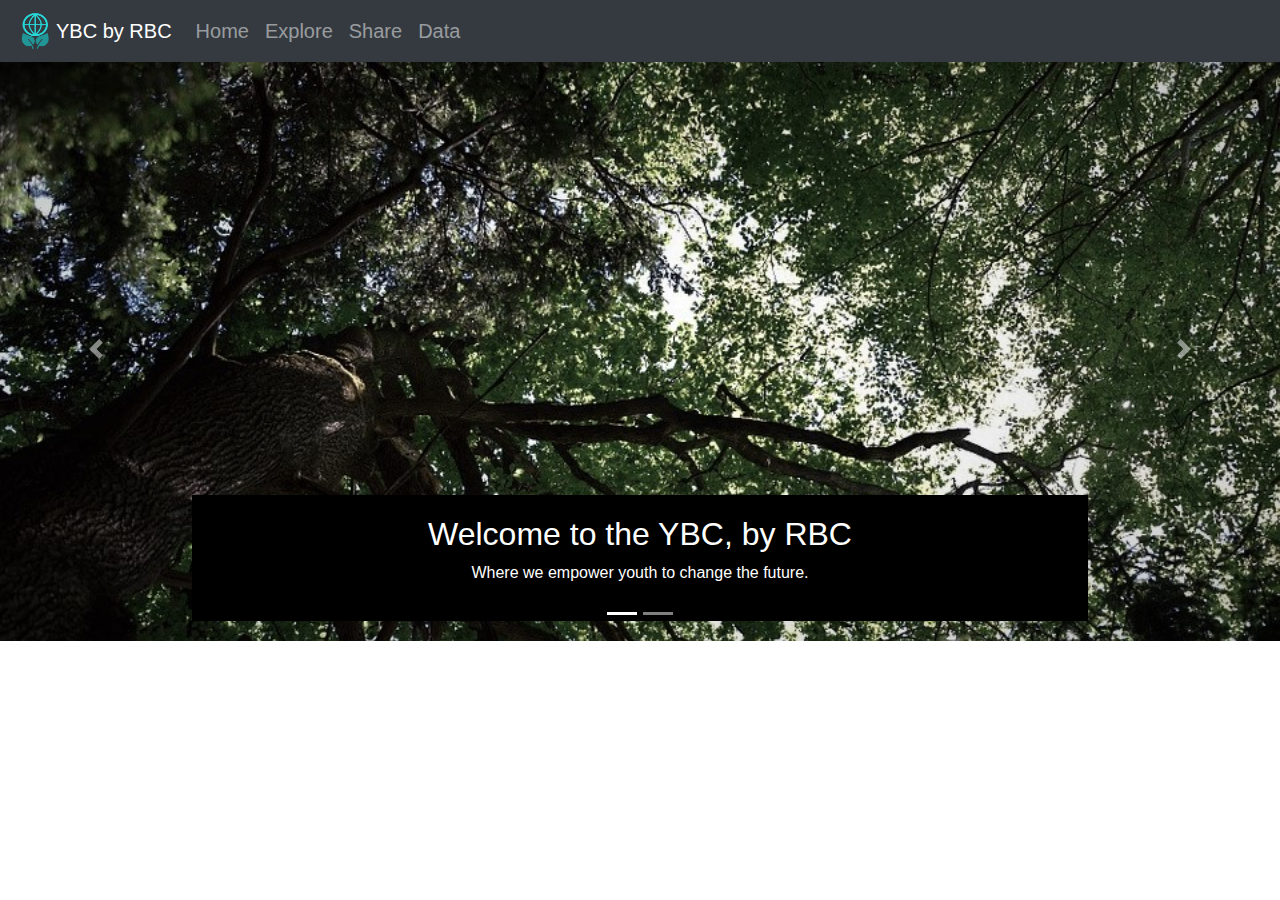
<file: RBC/index.html>
<!DOCTYPE html>
<html lang="en">

<head>

  <meta charset="utf-8">
  <meta name="viewport" content="width=device-width, initial-scale=1, shrink-to-fit=no">
  <meta name="description" content="">
  <meta name="author" content="">

  <title>YBC by RBC</title>

  <!-- Bootstrap core CSS -->
  <link href="vendor/bootstrap/css/bootstrap.min.css" rel="stylesheet">

  <!-- Custom styles for this template -->
  <link href="css/modern-business.css" rel="stylesheet">

</head>

<body>

  <!-- Navigation -->
  <nav class="navbar fixed-top navbar-expand-lg navbar-dark bg-dark fixed-top">
    <div id="logo">
      <img src="rbclogo.png" alt="RBC" width="40" height="40" />
    </div>

    <a class="navbar-brand" href="index.html">YBC by RBC</a>
    <button class="navbar-toggler navbar-toggler-right" type="button" data-toggle="collapse"
      data-target="#navbarResponsive" aria-controls="navbarResponsive" aria-expanded="false"
      aria-label="Toggle navigation">
      <span class="navbar-toggler-icon"></span>
    </button>

    <div class="bar" id="navbarResponsive">
      <ul class="navbar-nav ml-auto">
        <a class="nav-link" href="index.html">Home</a>
        <a class="nav-link" href="explore.html">Explore</a>
        <a class="nav-link" href="addYBC.html">Share</a>
        <a class="nav-link" href="data.html">Data</a>
      </ul>
    </div>
    </div>
  </nav>

  <header>
    <div id="carouselExampleIndicators" class="carousel slide" data-ride="carousel">
      <ol class="carousel-indicators">
        <li data-target="#carouselExampleIndicators" data-slide-to="0" class="active"></li>
        <li data-target="#carouselExampleIndicators" data-slide-to="1"></li>
      </ol>
      <div class="carousel-inner" role="listbox">
        <!-- Slide One - Set the background image for this slide in the line below -->
        <div class="carousel-item active" style="background-image: url('download.jpg');">
          <div class="carousel-caption d-none d-md-block" style="background-color: black">
            <h2>Welcome to the YBC, by RBC</h2>
            <p>Where we empower youth to change the future.</p>
          </div>
        </div>
        <!-- Slide Two - Set the background image for this slide in the line below -->
        <div class="carousel-item" style="background-image: url('slide2.jpg');">
          <div class="carousel-caption d-none d-md-block" style="background-color: black";>
            <h2>Through YBC,</h2>
            <p>You can discover how YOU fit into the global biodiveristy crisis.</p>
          </div>
        </div>
      </div>

      <a class="carousel-control-prev" href="#carouselExampleIndicators" role="button" data-slide="prev">
        <span class="carousel-control-prev-icon" aria-hidden="true"></span>
        <span class="sr-only">Previous</span>
      </a>
      <a class="carousel-control-next" href="#carouselExampleIndicators" role="button" data-slide="next">
        <span class="carousel-control-next-icon" aria-hidden="true"></span>
        <span class="sr-only">Next</span>
      </a>
    </div>
  </header>

  <!-- Bootstrap core JavaScript -->
  <script src="vendor/jquery/jquery.min.js"></script>
  <script src="vendor/bootstrap/js/bootstrap.bundle.min.js"></script>

</body>

</html>
</file>
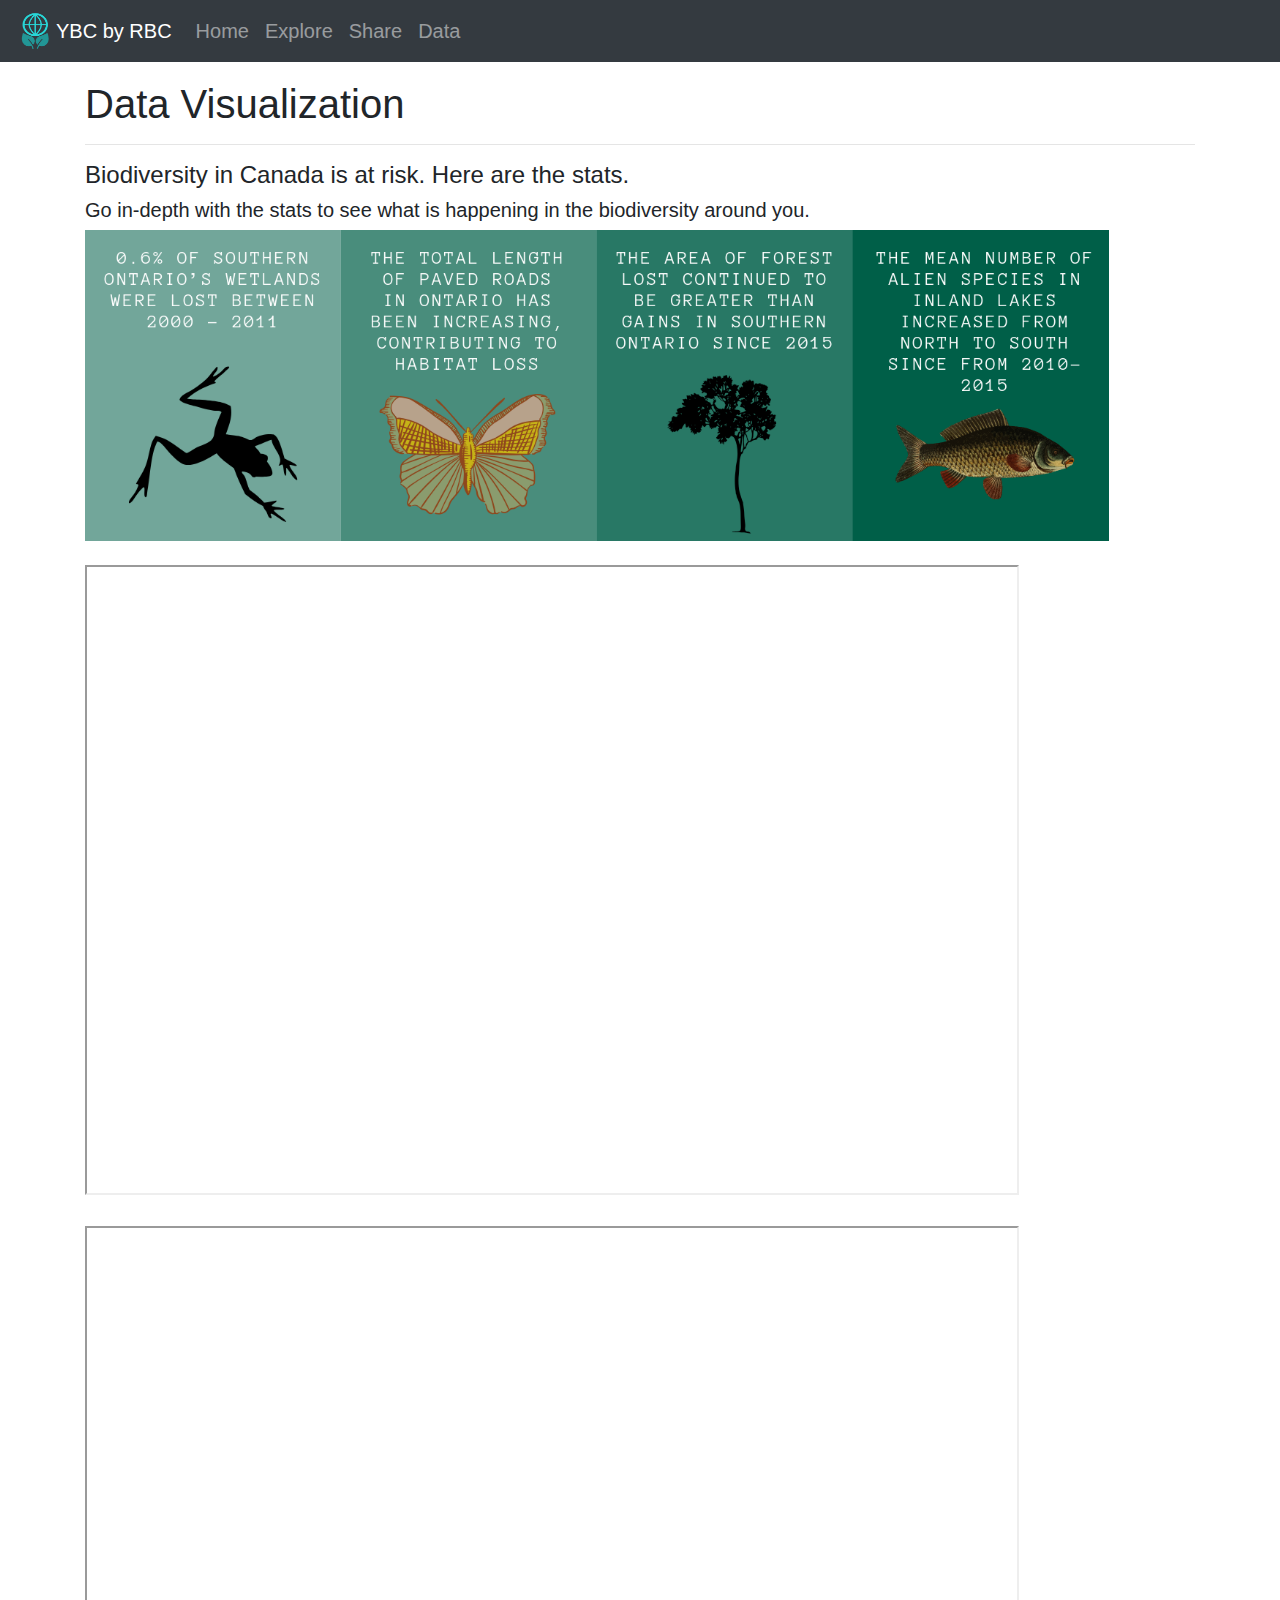
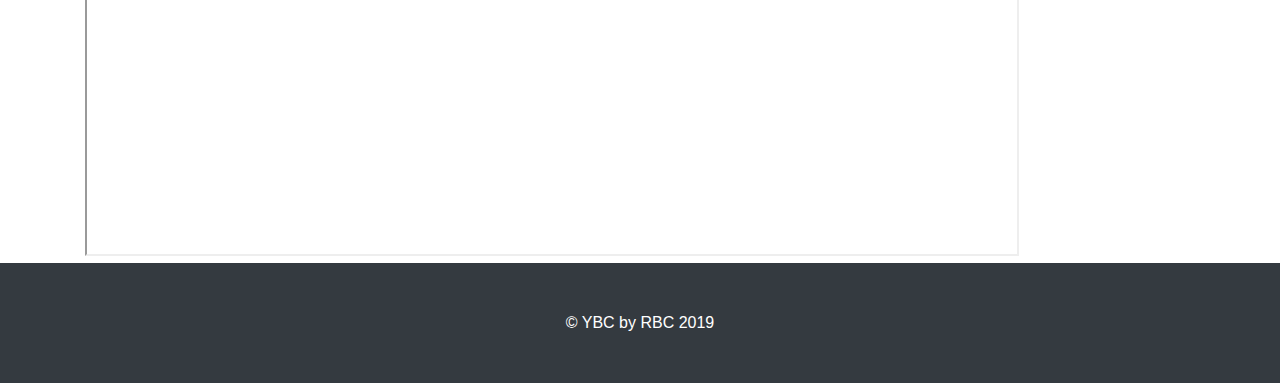
<file: RBC/data.html>
<!DOCTYPE html>
<html lang="en">

<head>

  <meta charset="utf-8">
  <meta name="viewport" content="width=device-width, initial-scale=1, shrink-to-fit=no">
  <meta name="description" content="">
  <meta name="author" content="">

  <title>YBC by RBC</title>

  <!-- Bootstrap core CSS -->
  <link href="vendor/bootstrap/css/bootstrap.min.css" rel="stylesheet">

  <!-- Custom styles for this template -->
  <link href="css/modern-business.css" rel="stylesheet">

</head>

<body>
  <nav class="navbar fixed-top navbar-expand-lg navbar-dark bg-dark fixed-top">
    <div id="logo">
      <img src="rbclogo.png" alt="RBC" width="40" height="40" />
    </div>

    <a class="navbar-brand" href="index.html">YBC by RBC</a>
    <button class="navbar-toggler navbar-toggler-right" type="button" data-toggle="collapse"
      data-target="#navbarResponsive" aria-controls="navbarResponsive" aria-expanded="false"
      aria-label="Toggle navigation">
      <span class="navbar-toggler-icon"></span>
    </button>
    <div class="bar" id="navbarResponsive">
      <ul class="navbar-nav ml-auto">
        <a class="nav-link" href="index.html">Home</a>
        <a class="nav-link" href="explore.html">Explore</a>
        <a class="nav-link" href="addYBC.html">Share</a>
        <a class="nav-link" href="data.html">Data</a>
      </ul>
    </div>
    </div>
  </nav>


  <!-- Page Content -->
  <div class="container">

    <!-- Page Heading/Breadcrumbs -->
    <h1 class="mt-4 mb-3">Data Visualization</h1>
    <hr>

    <div id="centerAll">
      <h4>Biodiversity in Canada is at risk. Here are the stats.</h4>
      <h5>Go in-depth with the stats to see what is happening in the biodiversity around you.</h5>
      <img src="Teal Business Skills Gradient General Linkedin Banner.png" style="width: 80vw; height: auto;"><br><br>
      <iframe style="height: 70vh; width: 73vw;"
        src="https://docs.google.com/spreadsheets/d/e/2PACX-1vTbY1ZAaHC3EylpNcYStMxpdIm3KozSL7p439ONIJm8Jky1P8an4P0ZbjAKHkOWtLXsuInIHDOBSzOT/pubhtml?gid=0&amp;single=true&amp;widget=true&amp;headers=false"></iframe>
      <br><br>
      <iframe style="height: 70vh; width: 73vw;"
        src="https://docs.google.com/spreadsheets/d/e/2PACX-1vTD84vRNb4WNj5LIOnPlgzRokrVgjqLwGZ3F7A8TlMbg6PJi_Hj-ES7h_07JCeRBSBDxEWprpOQ7RlG/pubhtml?gid=0&amp;single=true&amp;widget=true&amp;headers=false"></iframe>
    </div>

    <!-- /.row -->

    <!-- /.row -->

  </div>
  <!-- /.container -->

  <!-- Footer -->
  <footer class="py-5 bg-dark">
    <div class="container">
      <p class="m-0 text-center text-white">&copy; YBC by RBC 2019</p>
    </div>
    <!-- /.container -->
  </footer>

  <!-- Bootstrap core JavaScript -->
  <script src="vendor/jquery/jquery.min.js"></script>
  <script src="vendor/bootstrap/js/bootstrap.bundle.min.js"></script>

</body>

</html>
</file>
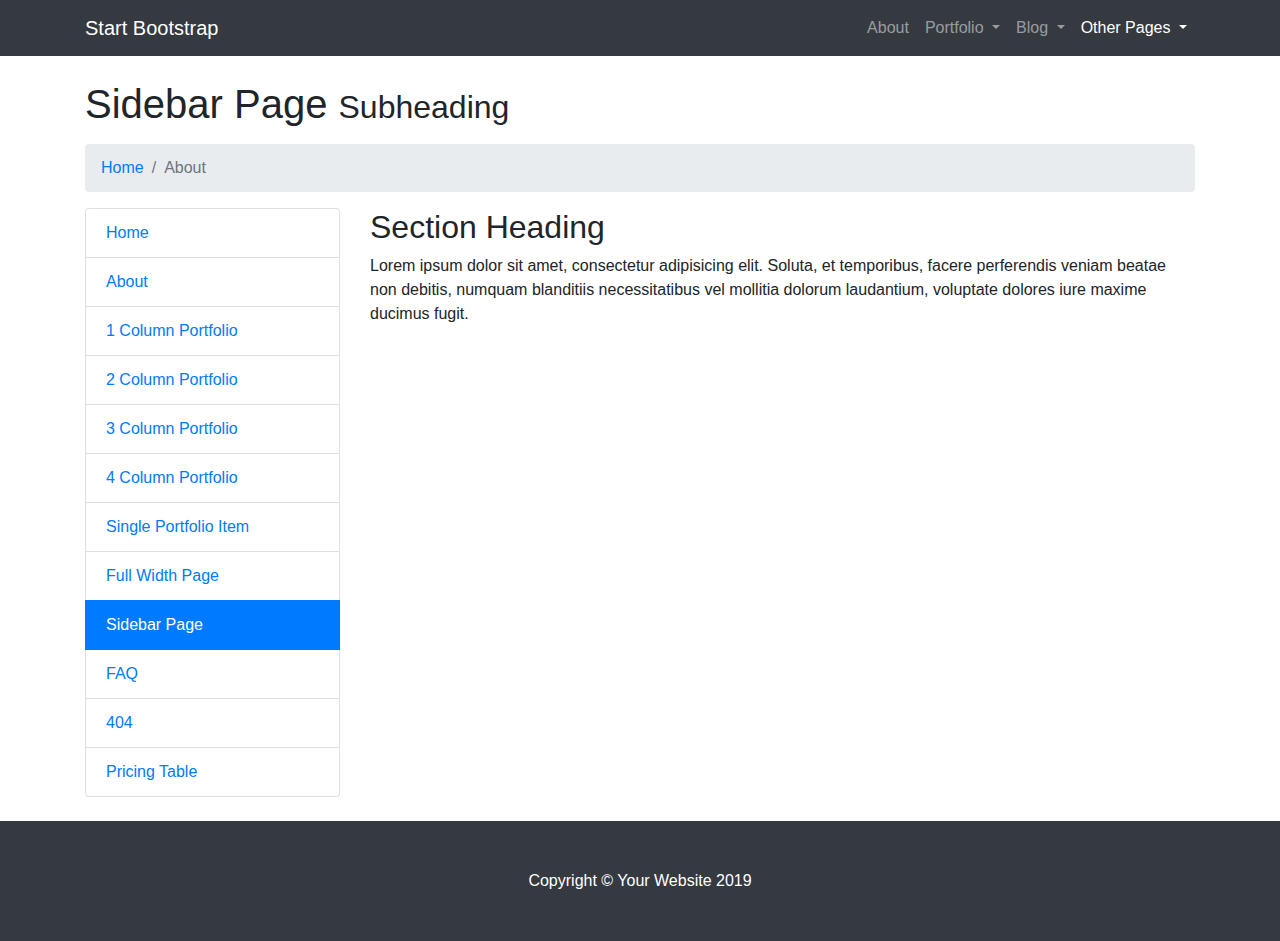
<file: RBC/sidebar.html>
<!DOCTYPE html>
<html lang="en">

<head>

  <meta charset="utf-8">
  <meta name="viewport" content="width=device-width, initial-scale=1, shrink-to-fit=no">
  <meta name="description" content="">
  <meta name="author" content="">

  <title>Modern Business - Start Bootstrap Template</title>

  <!-- Bootstrap core CSS -->
  <link href="vendor/bootstrap/css/bootstrap.min.css" rel="stylesheet">

  <!-- Custom styles for this template -->
  <link href="css/modern-business.css" rel="stylesheet">

</head>

<body>

  <!-- Navigation -->
  <nav class="navbar fixed-top navbar-expand-lg navbar-dark bg-dark fixed-top">
    <div class="container">
      <a class="navbar-brand" href="index.html">Start Bootstrap</a>
      <button class="navbar-toggler navbar-toggler-right" type="button" data-toggle="collapse" data-target="#navbarResponsive" aria-controls="navbarResponsive" aria-expanded="false" aria-label="Toggle navigation">
        <span class="navbar-toggler-icon"></span>
      </button>
      <div class="collapse navbar-collapse" id="navbarResponsive">
        <ul class="navbar-nav ml-auto">
          <li class="nav-item">
            <a class="nav-link" href="about.html">About</a>
          </li>
          
          
          <li class="nav-item dropdown">
            <a class="nav-link dropdown-toggle" href="#" id="navbarDropdownPortfolio" data-toggle="dropdown" aria-haspopup="true" aria-expanded="false">
              Portfolio
            </a>
            <div class="dropdown-menu dropdown-menu-right" aria-labelledby="navbarDropdownPortfolio">
              <a class="dropdown-item" href="portfolio-1-col.html">1 Column Portfolio</a>
              <a class="dropdown-item" href="portfolio-2-col.html">2 Column Portfolio</a>
              <a class="dropdown-item" href="portfolio-3-col.html">3 Column Portfolio</a>
              <a class="dropdown-item" href="portfolio-4-col.html">4 Column Portfolio</a>
              <a class="dropdown-item" href="portfolio-item.html">Single Portfolio Item</a>
            </div>
          </li>
          <li class="nav-item dropdown">
            <a class="nav-link dropdown-toggle" href="#" id="navbarDropdownBlog" data-toggle="dropdown" aria-haspopup="true" aria-expanded="false">
              Blog
            </a>
            <div class="dropdown-menu dropdown-menu-right" aria-labelledby="navbarDropdownBlog">
              <a class="dropdown-item" href="blog-home-1.html">Blog Home 1</a>
              <a class="dropdown-item" href="blog-home-2.html">Blog Home 2</a>
              <a class="dropdown-item" href="blog-post.html">Blog Post</a>
            </div>
          </li>
          <li class="nav-item active dropdown">
            <a class="nav-link dropdown-toggle" href="#" id="navbarDropdownBlog" data-toggle="dropdown" aria-haspopup="true" aria-expanded="false">
              Other Pages
            </a>
            <div class="dropdown-menu dropdown-menu-right" aria-labelledby="navbarDropdownBlog">
              <a class="dropdown-item" href="full-width.html">Full Width Page</a>
              <a class="dropdown-item active" href="sidebar.html">Sidebar Page</a>
              <a class="dropdown-item" href="faq.html">FAQ</a>
              <a class="dropdown-item" href="404.html">404</a>
              <a class="dropdown-item" href="pricing.html">Pricing Table</a>
            </div>
          </li>
        </ul>
      </div>
    </div>
  </nav>

  <!-- Page Content -->
  <div class="container">

    <!-- Page Heading/Breadcrumbs -->
    <h1 class="mt-4 mb-3">Sidebar Page
      <small>Subheading</small>
    </h1>

    <ol class="breadcrumb">
      <li class="breadcrumb-item">
        <a href="index.html">Home</a>
      </li>
      <li class="breadcrumb-item active">About</li>
    </ol>

    <!-- Content Row -->
    <div class="row">
      <!-- Sidebar Column -->
      <div class="col-lg-3 mb-4">
        <div class="list-group">
          <a href="index.html" class="list-group-item">Home</a>
          <a href="about.html" class="list-group-item">About</a>
          <a href="portfolio-1-col.html" class="list-group-item">1 Column Portfolio</a>
          <a href="portfolio-2-col.html" class="list-group-item">2 Column Portfolio</a>
          <a href="portfolio-3-col.html" class="list-group-item">3 Column Portfolio</a>
          <a href="portfolio-4-col.html" class="list-group-item">4 Column Portfolio</a>
          <a href="portfolio-item.html" class="list-group-item">Single Portfolio Item</a>
          <a href="full-width.html" class="list-group-item">Full Width Page</a>
          <a href="sidebar.html" class="list-group-item active">Sidebar Page</a>
          <a href="faq.html" class="list-group-item">FAQ</a>
          <a href="404.html" class="list-group-item">404</a>
          <a href="pricing.html" class="list-group-item">Pricing Table</a>
        </div>
      </div>
      <!-- Content Column -->
      <div class="col-lg-9 mb-4">
        <h2>Section Heading</h2>
        <p>Lorem ipsum dolor sit amet, consectetur adipisicing elit. Soluta, et temporibus, facere perferendis veniam beatae non debitis, numquam blanditiis necessitatibus vel mollitia dolorum laudantium, voluptate dolores iure maxime ducimus fugit.</p>
      </div>
    </div>
    <!-- /.row -->

  </div>
  <!-- /.container -->

  <!-- Footer -->
  <footer class="py-5 bg-dark">
    <div class="container">
      <p class="m-0 text-center text-white">Copyright &copy; Your Website 2019</p>
    </div>
    <!-- /.container -->
  </footer>

  <!-- Bootstrap core JavaScript -->
  <script src="vendor/jquery/jquery.min.js"></script>
  <script src="vendor/bootstrap/js/bootstrap.bundle.min.js"></script>

</body>

</html>
</file>
<file: RBC/css/modern-business.css>
/*!
 * Start Bootstrap - Modern Business (https://startbootstrap.com/template-overviews/modern-business)
 * Copyright 2013-2019 Start Bootstrap
 * Licensed under MIT (https://github.com/BlackrockDigital/startbootstrap-logomodern-business-nav/blob/master/LICENSE)
 */
body {
  padding-top: 56px;
}

.carousel-item {
  height: 65vh;
  min-height: 569px;
  background: no-repeat center center scroll;
  -webkit-background-size: cover;
  -moz-background-size: cover;
  -o-background-size: cover;
  background-size: cover;
}

.portfolio-item {
  margin-bottom: 30px;
}


.page h2 {

  text-align: center;
  font-size: 22px;
}


.bar {

  font-family: Century Gothic, sans-serif;
  font-size: 20px;  
}



.navbar-brand{
  font-family: Century Gothic, sans-serif;
}
</file>
